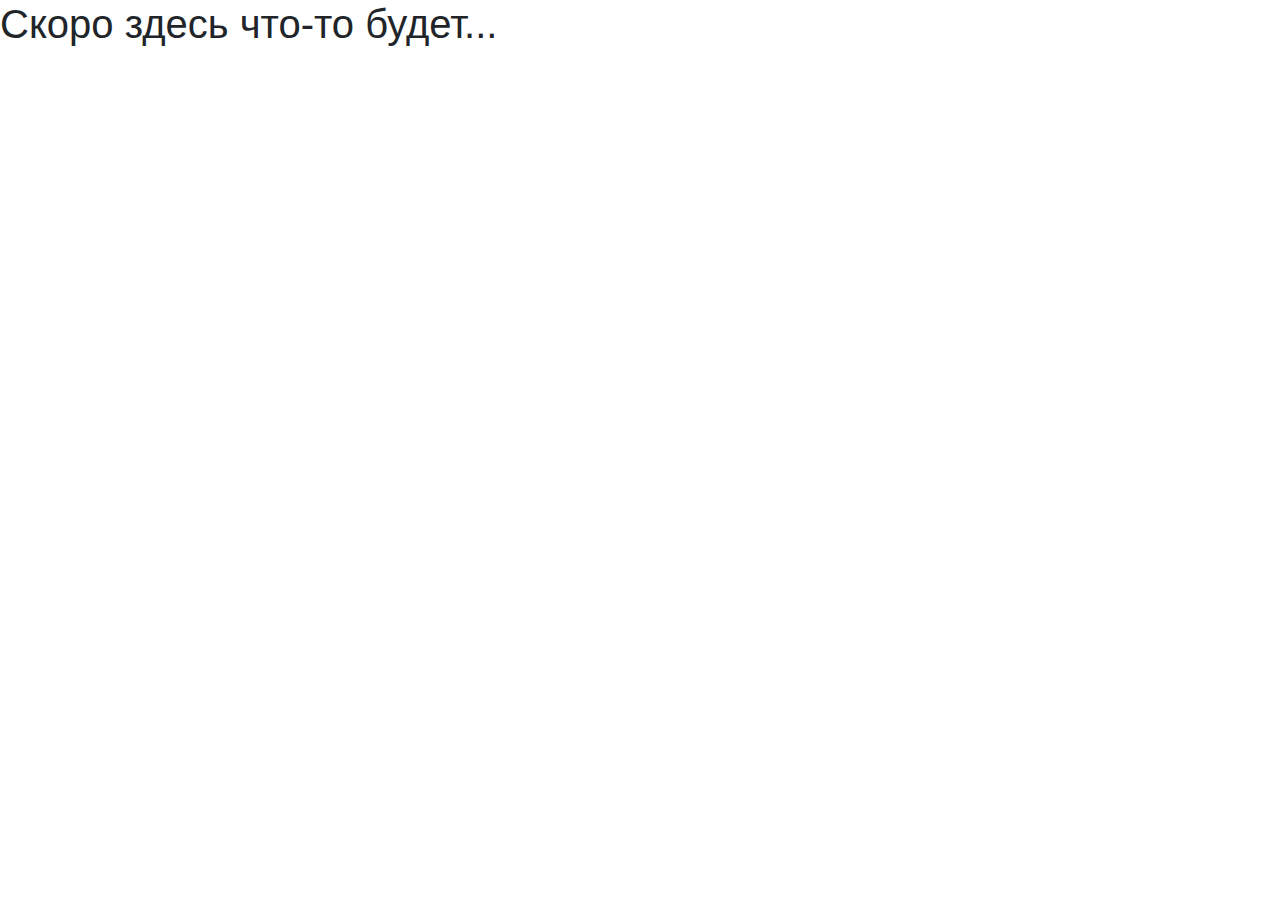
<file: start/templates/start.html>
<!doctype html>
<html lang="ru">
    <head>
        <!-- Required meta tags -->
    <meta charset="utf-8">
    <meta name="viewport" content="width=device-width, initial-scale=1, shrink-to-fit=no">
    
        <!-- Bootstrap CSS -->
    <link rel="stylesheet" href="https://stackpath.bootstrapcdn.com/bootstrap/4.5.2/css/bootstrap.min.css" integrity="sha384-JcKb8q3iqJ61gNV9KGb8thSsNjpSL0n8PARn9HuZOnIxN0hoP+VmmDGMN5t9UJ0Z" crossorigin="anonymous">
    
    <title>Главная страница</title>
    </head>
    <body>
        <h1>Скоро здесь что-то будет... </h1>
        <!-- Optional JavaScript -->
        <!-- jQuery first, then Popper.js, then Bootstrap JS -->
    <script src="https://code.jquery.com/jquery-3.5.1.slim.min.js" integrity="sha384-DfXdz2htPH0lsSSs5nCTpuj/zy4C+OGpamoFVy38MVBnE+IbbVYUew+OrCXaRkfj" crossorigin="anonymous"></script>
    <script src="https://cdn.jsdelivr.net/npm/popper.js@1.16.1/dist/umd/popper.min.js" integrity="sha384-9/reFTGAW83EW2RDu2S0VKaIzap3H66lZH81PoYlFhbGU+6BZp6G7niu735Sk7lN" crossorigin="anonymous"></script>
    <script src="https://stackpath.bootstrapcdn.com/bootstrap/4.5.2/js/bootstrap.min.js" integrity="sha384-B4gt1jrGC7Jh4AgTPSdUtOBvfO8shuf57BaghqFfPlYxofvL8/KUEfYiJOMMV+rV" crossorigin="anonymous"></script>
    </body>
</html>
</file>
